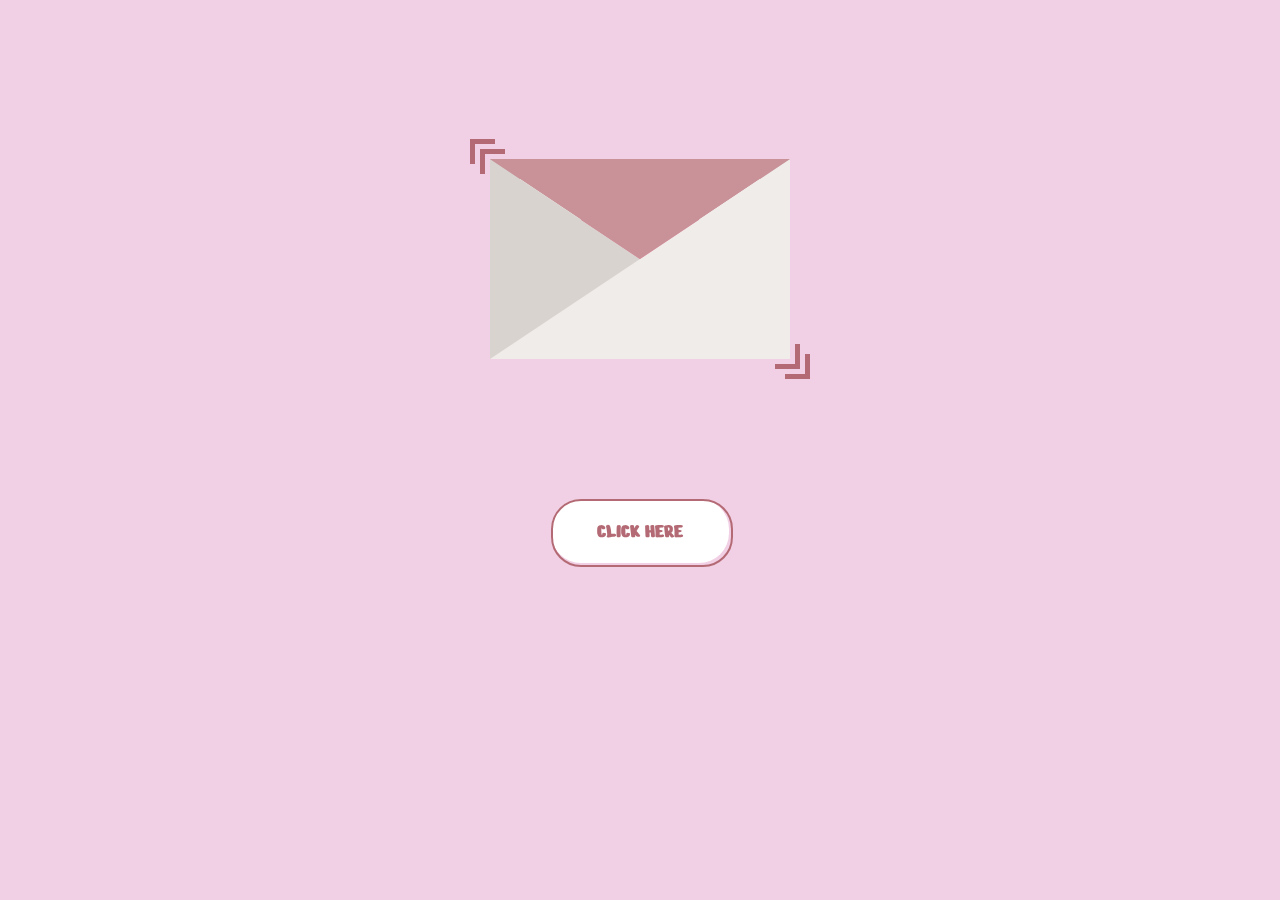
<file: index.html>
<!DOCTYPE html>
<html lang="en">
<head>
    <meta charset="UTF-8">
    <meta name="viewport" content="width=device-width, initial-scale=1.0">
    <title>Happy Graduation</title>
    <link rel="stylesheet" href="./style.css">
    <link rel="stylesheet" href="https://cdnjs.cloudflare.com/ajax/libs/font-awesome/6.6.0/css/all.min.css" integrity="sha512-Kc323vGBEqzTmouAECnVceyQqyqdsSiqLQISBL29aUW4U/M7pSPA/gEUZQqv1cwx4OnYxTxve5UMg5GT6L4JJg==" crossorigin="anonymous" referrerpolicy="no-referrer" />
</head>
<body>
  <audio autoplay loop>
    <source src="./Music.mp3" type="audio/mpeg">
    Your browser does not support the audio element.
  </audio>

    <section class="envelopes">
      <div class="size">
      <div class="border">
        <div class="borderin">
          <div class="wrapper">
            <div class="lid one"></div>
            <div class="lid two"></div>
            <div class="envelope"></div>
            <div class="letter">
              <p><img src="./love.svg" 
                " alt=""></p>
            </div>
          </div>
        </div>
      </div>
      </div>

     
      <a class="btns modalButton" data-popup="popupOne">
        <div class="buttons">
          <button class="blob-btn" >
            CLICK HERE
            <span class="blob-btn__inner">
              <span class="blob-btn__blobs">
                <span class="blob-btn__blob"></span>
                <span class="blob-btn__blob"></span>
                <span class="blob-btn__blob"></span>
                <span class="blob-btn__blob"></span>
              </span>
            </span>
          </button>
          <br/>
        
        <svg xmlns="http://www.w3.org/2000/svg" version="1.1">
          <defs>
            <filter id="goo">
              <feGaussianBlur in="SourceGraphic" result="blur" stdDeviation="10"></feGaussianBlur>
              <feColorMatrix in="blur" mode="matrix" values="1 0 0 0 0 0 1 0 0 0 0 0 1 0 0 0 0 0 21 -7" result="goo"></feColorMatrix>
              <feBlend in2="goo" in="SourceGraphic" result="mix"></feBlend>
            </filter>
          </defs>
        </svg>
      </a>
      
    </section>
    <section class="home" > <!-- Menyembunyikan section home -->
    
      <div class="text">
        <div class="happy">
          <img src="./text/1.png" alt="" class="fade-in">
          <img src="./text/2.png" alt="" class="fade-in">
          <img src="./text/3.png" alt="" class="fade-in">
          <img src="./text/3.png" alt="" class="fade-in">
          <img src="./text/4.png" alt="" class="fade-in">
        </div>
        <div class="graduation">
          <img src="./text/5.png" alt="" class="fade-in">
          <img src="./text/6.png" alt="" class="fade-in">
          <img src="./text/2.png" alt="" class="fade-in">
          <img src="./text/7.png" alt="" class="fade-in">
          <img src="./text/8.png" alt="" class="fade-in">
          <img src="./text/2.png" alt="" class="fade-in">
          <img src="./text/9.png" alt="" class="fade-in">
          <img src="./text/10.png" alt="" class="fade-in">
          <img src="./text/11.png" alt="" class="fade-in">
          <img src="./text/12.png" alt="" class="fade-in">
        </div>
      </div>
      <div class="bouquet">
        <img src="./boquet.PNG" alt=""  class="bouquet-animate">
        
      </div>
      <style>
       
      </style>
    </section>
  
  <section class="modal modalWindow" id="popupOne">  
    <div class="bg-out">
      <section class="top-pane">
        <div class="bg">
          <div class="modal-controls">
            <div class="hearts">
              ♥ ♥
            </div>
            <a class="minimizeBtn"><i class="fa-regular fa-window-maximize"></i></a>
            <a class="maximizeBtn"><i class="fa-regular fa-window-minimize"></i></a>
            <a class="closeBtn"><i class="fa-solid fa-xmark"></i></a>
          </div>
        </div>
      </section>
      <section class="modalWrapper">
        <h2 class="fade-in-out">
          <span></span></h2>
      </section>
    </div>
    
    <section class="bott-pane">
        <a class="nextbtn btn-3d" href="#">NEXT</a>
        <h2>OR</h2>
        <a class="nobtn btn-3d" href="./quitpage.html">NO</a>

    </section>
    
   
  </section>
  <section class="modal overlay"></div>
  
   

    <script src="https://code.jquery.com/jquery-3.7.1.min.js" integrity="sha256-/JqT3SQfawRcv/BIHPThkBvs0OEvtFFmqPF/lYI/Cxo=" crossorigin="anonymous"></script>
    <script src="./script.js"></script>
    <script src="./confetti.js"></script>
    <script>
      $(document).ready(function() {
        $('.nextbtn').click(function(e) {
          e.preventDefault(); // Mencegah aksi default link
           $(".modal").fadeOut();
           $(".envelopes").fadeOut(); // Menyembunyikan .envelopes
           $(".home").css("display", "flex"); // Menampilkan .home dengan display flex
            clearInterval(typingInterval); // Hentikan interval pengetikan saat modal ditutup
            document.querySelector('.fade-in-out span').innerHTML = ""; 
        });
      });
    </script>
</body>
</html>
</file>
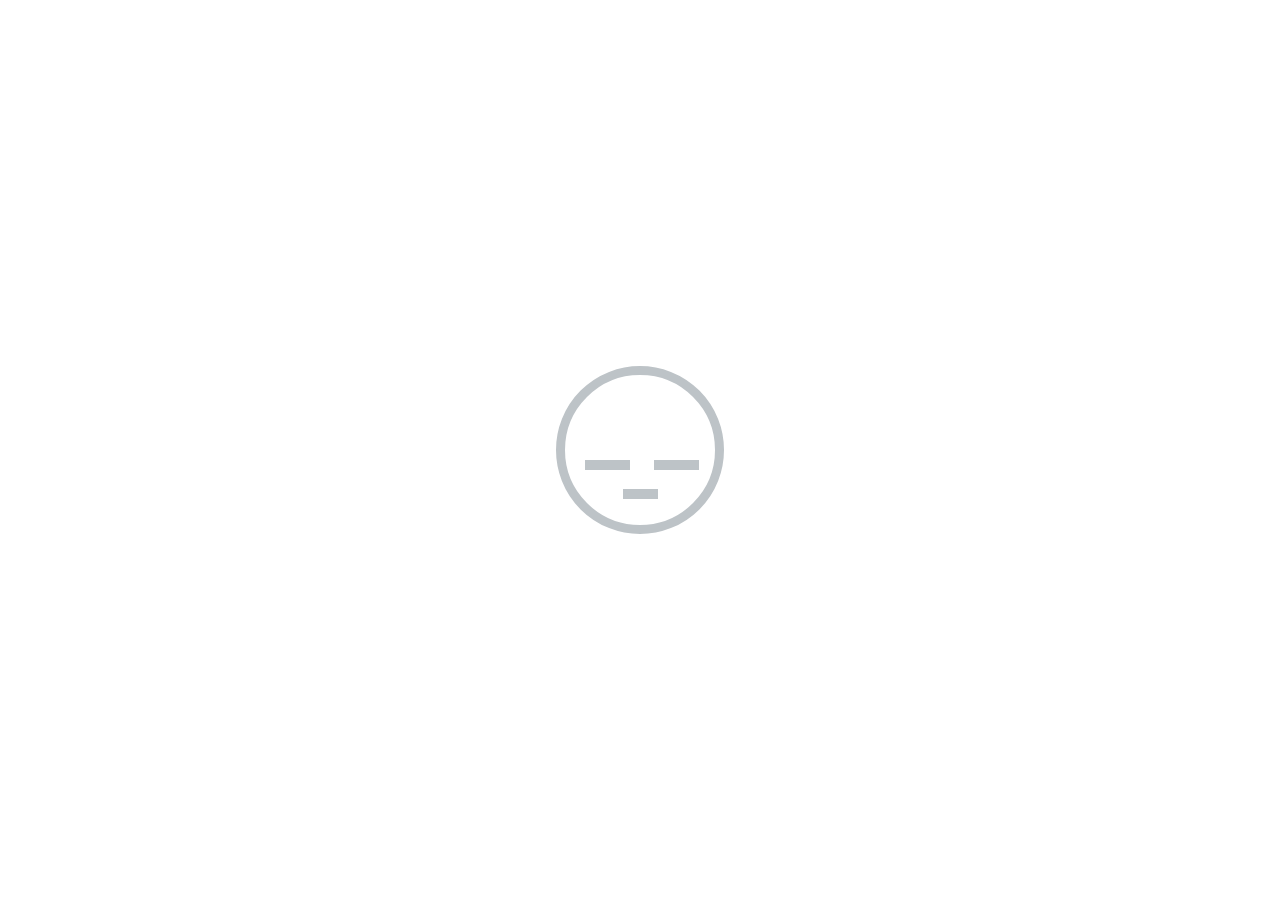
<file: quitpage.html>
<!DOCTYPE html>
<html lang="en">
<head>
    <meta charset="UTF-8">
    <meta name="viewport" content="width=device-width, initial-scale=1.0">
    <title>Quit</title>
    <style>
        .container{
  margin: auto;
  position: absolute;
  top: 50%; left: 50%;
  transform: translate(-50%,-50%);
}

p{
  text-align:Center;
  font-family: 'Fredoka One', cursive;
  color:#3498db;
  font-size:30px;
  padding:10px;
}

.face{
  width:150px;
  height:150px;
  border: 9px solid #bdc3c7;
  border-radius:50%;
  animation: face 7s infinite;
  animation-delay:2s;
  position:relative;
  z-index:9999;
}


.mouth{
  height:10px;
  width:35px;
  margin: 0 auto;
  margin-top: 15px;
  background-color:#bdc3c7;
  animation: mouth 7s infinite;
  animation-delay:2s;
}

.tear{
  position:absolute;
  background-color: #3498db;
  height:0px;
  width:45px;
  top:62px;
  left:29px;
  border-bottom-left-radius:50%;
  animation: tear 7s infinite;
  animation-delay:2s;
}

.tear2{
  position:absolute;
  background-color: #3498db;
  height:0px;
  width:45px;
  top:62px;
  left:98px;
  border-bottom-right-radius:50%;
  animation: tear 7s infinite;
  animation-delay:2s;
}

.eye{
  height:10px;
  width:45px;
  background-color:#bdc3c7;
  display:inline-block;
  margin-left:20px;
  margin-top:20px;
  animation: cry 7s infinite;
  animation-delay:2s;
}

.eyebrow{
  width:30px;
  font-size:40px;
  font-weight:bold;
  color:#bdc3c7;
  display:inline-block;
  margin-left:27px;
  margin-top: 10px;
  opacity:0;
  animation: eyebrow 7s infinite;
  animation-delay:2s;
}

.eyebrow:nth-child(1){
  transform:rotate(-20deg);
}

.eyebrow:nth-child(2){
  transform:rotate(20deg);
}

@keyframes mouth{
  10%{height:30px;width:25px; border:6px solid black;border-radius:50%;margin-top:-8px;}
  50%{height:30px;width:25px; border:6px solid black;border-radius:50%;margin-top:-8px;}
  60%{height:10px;width:35px;border-radius:0%;border:none;margin-top:15px;}
}

@keyframes cry{
  10%{transform:translateY(-34px);background-color:black;}
  50%{transform:translateY(-34px);background-color:black;}
  60%{background-color:#bdc3c7;transform:translateY(0px);}
}

@keyframes eyebrow{
  10%{opacity:1;color:black;}
  50%{opacity:1;color:black;}
  60%{opacity:0;}
}

@keyframes face{
  10%{border-color:black;}
  50%{border-color:black;}
  60%{border-color:#bdc3c7;}
}

@keyframes tear{
  10%{height:96px;}
  50%{height:96px;}
  52%{height:0px;}
}
    </style>
</head>
<body>
    <div class='container'>
        <div class='tear'></div>
        <div class='tear2'></div>
        <div class='face'>
            <div class='eyebrow'>︶</div>
            <div class='eyebrow'>︶</div>
            <div class='eye'></div>
            <div class='eye'></div>
            <div class='mouth'></div>
        </div>
      </div>
</body>
</html>
</file>
<file: style.css>
@import url('https://fonts.googleapis.com/css2?family=Nerko+One&display=swap');
@import url('https://fonts.googleapis.com/css2?family=Outfit:wght@100..900&display=swap');

:root{
    --mimi-pink: #F1CFE4ff;
    --isabelline: #F0ECE9ff;
    --old-rose: #B46A74ff;
    --bright-pink-crayola: #F9616Eff;
    --rosy-brown: #C99299ff;
    --burgundy: #8A1524ff;
    --misty-rose: #FAE5E2ff;
    --tea-rose-red: #FFC3C3ff;
    --pale-purple: #FFE4FFff;
}   
* {
    margin: 0;
    padding: 0;
    box-sizing: border-box;
  }
  
  .envelopes {
    height: 100vh;
    width: 100%;
    display: flex;
    justify-content: center;
    align-items: center;
    flex-direction: column;
    font-family: sans-serif;
    background-color: var(--mimi-pink);
  }

  
  
  @keyframes shake {
    0% { transform: rotate(0deg); }
    25% { transform: rotate(25deg); }
    50% { transform: rotate(0deg); }
    75% { transform: rotate(-25deg); }
    100% { transform: rotate(0deg); }
  }
  
  .border, .borderin {
    position: relative;
    padding: 10px;
  }

  .border::before, .border::after,
  .borderin::before, .borderin::after {
    content: '';
    position: absolute;
    width: 20px;
    height: 20px;
    border-color: var(--old-rose);
    border-style: solid;
  }


@keyframes showBorders {
  0%, 50%, 100% { opacity: 1; }
  25%, 75% { opacity: 0; }
}

.border::before, .border::after,
.borderin::before, .borderin::after {
  animation: showBorders 2s infinite;
}
  .border::before, .borderin::before {
    top: 0;
    left: 0;
    border-width: 5px 0 0 5px;
  }

  .border::after, .borderin::after {
    bottom: 0;
    right: 0;
    border-width: 0 5px 5px 0;
  }
  
  .wrapper {
    height: 200px;
    width: 300px;
    background-color: var(--old-rose);
    position: relative;
    display: flex;
    justify-content: center;
    z-index: 0;
    animation: shake 2s infinite;
  }
  
  .lid {
    position: absolute;
    height: 100%;
    width: 100%;
    top: 0;
    left: 0;
    border-right: 150px solid transparent;
    border-bottom: 100px solid transparent;
    border-left: 150px solid transparent;
    transform-origin: top;
    transition: transform 0.25s linear;
  }
  
  /* Lid when closed */
  .lid.one {
    border-top: 100px solid var(--rosy-brown) ;
    transform: rotateX(0deg);
    z-index: 3;
    transition-delay: 0.75s;
  }
  
  /* Lid when opened */
  .lid.two {
    border-top: 100px solid var(--old-rose);
    transform: rotateX(90deg);
    z-index: 1;
    transition-delay: 0.5s;
  }
  
  .envelope {
    position: absolute;
    height: 100%;
    width: 100%;
    top: 0;
    left: 0;
    border-top: 100px solid transparent;
    border-right: 150px solid #F0ECE9ff;
    border-bottom: 100px solid #F0ECE9ff;
    border-left: 150px solid #D9D3CFff;
    z-index: 3;
  }
  
  .letter {
    position: absolute;
    top: 0;
    width: 80%;
    height: 80%;
    background-color: white;
    border-radius: 15px;
    z-index: 2;
    transition: 0.5s;
  }
  
  .letter p {
    text-align: center;
    font-size: 30px;
    margin-top: 30px;
    color: #3B4049;
  }
  .letter img{
    width: 120px;
  }
  
  .wrapper:hover .lid.one {
    transform: rotateX(90deg);
    transition-delay: 0s;
  }
  
  .wrapper:hover .lid.two {
    transform: rotateX(180deg);
    transition-delay: 0.25s;
  }
  
  .wrapper:hover .letter {
    transform: translateY(-50px);
    transition-delay: 0.5s;
  }

  a.btns {
    display: flex;
    justify-content: center;
    align-items: center;
    flex-direction: column;
    text-decoration: none;
    animation: run-around 2s linear 4 ;
}

@keyframes run-around {
    0% { transform: translateX(0); }
    25% { transform: translateX(20px); }
    50% { transform: translateX(0); }
    75% { transform: translateX(-20px); }
    100% { transform: translateX(0); }
}

  .buttons{
    margin-top: 120px;
    
  }
  .blob-btn {
    z-index: 1;
    position: relative;
    padding: 20px 46px;
    margin-bottom: 30px;
    text-align: center;
    text-transform: uppercase;
    font-family: "Nerko One", cursive;
    font-weight: 400;
    font-style: normal;
    color: #B46A74ff;
    font-size: 20px;
    font-weight: bold;
    background-color: transparent;
    outline: none;
    border: none;
    transition: color 0.5s;
    cursor: pointer;
    border-radius: 30px;
  }
  .blob-btn:before {
    content: "";
    z-index: 1;
    position: absolute;
    left: 0;
    top: 0;
    width: 100%;
    height: 100%;
    border: 2px solid #B46A74ff;
    border-radius: 30px;
  }
  .blob-btn:after {
    content: "";
    z-index: -2;
    position: absolute;
    left: 3px;
    top: 3px;
    width: 100%;
    height: 100%;
    transition: all 0.3s 0.2s;
    border-radius: 30px;
  }
  .blob-btn:hover {
    color: #FFFFFF;
    border-radius: 30px;
  }
  .blob-btn:hover:after {
    transition: all 0.3s;
    left: 0;
    top: 0;
    border-radius: 30px;
  }
  .blob-btn__inner {
    z-index: -1;
    overflow: hidden;
    position: absolute;
    left: 0;
    top: 0;
    width: 100%;
    height: 100%;
    border-radius: 30px;
    background: #ffffff;
  }
  .blob-btn__blobs {
    position: relative;
    display: block;
    height: 100%;
    filter: url("#goo");
  }
  .blob-btn__blob {
    position: absolute;
    top: 2px;
    width: 25%;
    height: 100%;
    background:#B46A74ff;
    border-radius: 100%;
    transform: translate3d(0, 150%, 0) scale(1.7);
    transition: transform 0.45s;
  }
  @supports (filter: url("#goo")) {
    .blob-btn__blob {
      transform: translate3d(0, 150%, 0) scale(1.4);
    }
  }
  .blob-btn__blob:nth-child(1) {
    left: 0%;
    transition-delay: 0s;
  }
  .blob-btn__blob:nth-child(2) {
    left: 30%;
    transition-delay: 0.08s;
  }
  .blob-btn__blob:nth-child(3) {
    left: 60%;
    transition-delay: 0.16s;
  }
  .blob-btn__blob:nth-child(4) {
    left: 90%;
    transition-delay: 0.24s;
  }
  .blob-btn:hover .blob-btn__blob {
    transform: translateZ(0) scale(1.7);
  }
  @supports (filter: url("#goo")) {
    .blob-btn:hover .blob-btn__blob {
      transform: translateZ(0) scale(1.4);
    }
  }/*# sourceMappingURL=style.css.map */



section.modal {
  display: none;
  position: fixed;
  top: 0;
  left: 0;
  z-index: 998;
}
div.bg-out{
  border: 3px solid black;
  background: var(--tea-rose-red);
}
section.modalWindow {
  display: none;
  position: fixed;
  top: 20%;
  left: 50%;
  z-index: 999 !important;
  width: 500px;
  min-height: 800px;
  margin-left: -300px;
  cursor: default;
}
section.modal.overlay {
  display: none;
  position: fixed;
  top: 0;
  left: 0;
  width: 100%;
  min-height: 100%;
  background: purple;
  z-index: 997;
  cursor: pointer;
  border: none;
}
section.modalWindow section.modalWrapper {
  margin: 25px 0px 0px 0px;
  background: var(--misty-rose); 
  border-top: 3px solid black;
  padding: 10px;
  text-align: Center;
  line-height: 20px !important;
  height: 800px;
  display: flex;
  align-items: center;
  justify-content: center;
}
section.modalWindow section.modalWrapper h2{
  line-height: 1.3;
  font-family: "Outfit", sans-serif;

}
section.modalWindow section.modalWrapper h2 span{
  font-size: 30px;
  line-height: 1.5;
}

.fade-in-out {
  animation: fadeInOut 3s ease-in-out forwards;
}

@keyframes fadeInOut {
  0% { opacity: 0; }
  50% { opacity: 1; }
}

.closeBtn {
  position: absolute;
  right: 10px;
  top: 6px;
  cursor: pointer;
}
.minimizeBtn {
  position: absolute;
  right: 27px;
  top: 6px;
  cursor: pointer;
}
.maximizeBtn{
  position: absolute;
  right: 50px;
  top: 4px;
  cursor: pointer;
}
.hearts{
  position: absolute;
  left: 10px;
  top: 6px;
  cursor: pointer;
  color: red;
}
.bott-pane{
  display: flex;
  align-items: center;
  justify-content: center;
  margin-top: 20px;
}
.bott-pane h2{
  margin: 10px;
}

a.nextbtn, a.nobtn {
  text-decoration:none;
  background-color: var(--old-rose);
  border-radius: 50px;
  color: black;
  line-height: 1;
  font-size: 30px;
  margin-left: 0;
  margin-right: 0;
  padding: 20px 25px;
  font-family: "Nerko One";
  display: inline-block;
  vertical-align: middle;
  -webkit-transform: perspective(1px) translateZ(0);
  transform: perspective(1px) translateZ(0);
  min-width: 200px;
  text-align: center;
}
a.nextbtn:hover ,
a.nextbtn:focus,
a.nobtn:hover, 
a.nobtn:focus{
  -webkit-animation-name: wobble;
  animation-name: wobble;
  -webkit-animation-duration: 1s;
  animation-duration: 1s;
  -webkit-animation-timing-function: ease-in-out;
  animation-timing-function: ease-in-out;
  -webkit-animation-iteration-count: 1;
  animation-iteration-count: 1;
}

@-webkit-keyframes wobble {
  16.65% {
    -webkit-transform: translateX(8px);
    transform: translateX(8px);
  }
  33.3% {
    -webkit-transform: translateX(-6px);
    transform: translateX(-6px);
  }
  49.95% {
    -webkit-transform: translateX(4px);
    transform: translateX(4px);
  }
  66.6% {
    -webkit-transform: translateX(-2px);
    transform: translateX(-2px);
  }
  83.25% {
    -webkit-transform: translateX(1px);
    transform: translateX(1px);
  }
  100% {
    -webkit-transform: translateX(0);
    transform: translateX(0);
  }
}
@keyframes wobble {
  16.65% {
    -webkit-transform: translateX(8px);
    transform: translateX(8px);
  }
  33.3% {
    -webkit-transform: translateX(-6px);
    transform: translateX(-6px);
  }
  49.95% {
    -webkit-transform: translateX(4px);
    transform: translateX(4px);
  }
  66.6% {
    -webkit-transform: translateX(-2px);
    transform: translateX(-2px);
  }
  83.25% {
    -webkit-transform: translateX(1px);
    transform: translateX(1px);
  }
  100% {
    -webkit-transform: translateX(0);
    transform: translateX(0);
  }
}


.btn-3d:hover {
  background-color: var(--old-rose);
}

.btn-3d:active {
  top: 3px;
  box-shadow: 0 2px 0 var(--old-rose);
}


.home{
  background-color: var(--pale-purple);
  height: 100vh;
  display: none;
  align-items: center;
  justify-content: center;
  flex-direction: column;
}
.home .text img{
  width: 120px;
}
.home .text{
  display: flex;
  align-items: center;
  flex-direction: column;
}
.home .bouquet img{
  width: 800px;
}
.fade-in {
  opacity: 0;
  animation: fadeInMove 2s infinite;
}
@keyframes fadeInMove {
  0% {
    opacity: 0;
    transform: translateY(20px);
  }
  50% {
    opacity: 1;
    transform: translateY(0);
  }
  100% {
    opacity: 0;
    transform: translateY(-20px);
  }
}
/* Menambahkan delay untuk setiap gambar */
.happy img:nth-child(1) { animation-delay: 0s; }
.happy img:nth-child(2) { animation-delay: 0.2s; }
.happy img:nth-child(3) { animation-delay: 0.4s; }
.happy img:nth-child(4) { animation-delay: 0.6s; }
.happy img:nth-child(5) { animation-delay: 0.8s; }
.graduation img:nth-child(1) { animation-delay: 0s; }
.graduation img:nth-child(2) { animation-delay: 0.2s; }
.graduation img:nth-child(3) { animation-delay: 0.4s; }
.graduation img:nth-child(4) { animation-delay: 0.6s; }
.graduation img:nth-child(5) { animation-delay: 0.8s; }
.graduation img:nth-child(6) { animation-delay: 1s; }
.graduation img:nth-child(7) { animation-delay: 1.2s; }
.graduation img:nth-child(8) { animation-delay: 1.4s; }
.graduation img:nth-child(9) { animation-delay: 1.6s; }
.graduation img:nth-child(10) { animation-delay: 1.8s; }

.bouquet-animate {
  opacity: 0;
  animation: bouquetFadeIn 2s infinite;
}
@keyframes bouquetFadeIn {
  0% {
    opacity: 0;
    transform: scale(0.8);
  }
  50% {
    opacity: 1;
    transform: scale(1);
  }
  100% {
    opacity: 0;
    transform: scale(1.1);
  }
}

  @media screen and (max-width: 600px) {
    .wrapper {
      height: 150px;
      width: 250px;  
    }
  
    .lid {
      border-right: 120px solid transparent; 
      border-bottom: 90px solid transparent; 
      border-left: 120px solid transparent;    
    }
  
    .lid.one {
      border-top: 120px solid var(--rosy-brown); 
    }
  
    .lid.two {
      border-top: 90px solid var(--old-rose);
    }
  
    .envelope {
      border-right: 100px solid #F0ECE9ff; 
      border-bottom: 70px solid #F0ECE9ff;  
      border-left: 100px solid #D9D3CFff;   
    }
  
    .letter {
      width: 90%;
      height: 90%; 
    }
    .letter img{
      width: 80px;
    }
    .size{
      margin-top: 180px;
    }
    section.modalWindow {
      width: 375px; 
      top: 10%; 
      left: 70%;
    }
    
    section.modalWindow section.modalWrapper {
      height: auto; 
      padding: 5px; 
    }
    
    section.modalWindow section.modalWrapper h2 {
      font-size: 24px;
    }
    
    .hearts {
      left: 5px;
    }
    .bott-pane{
      flex-direction: column;
      
    }
  }
  @media screen and (max-width: 412px) {
    section.modalWindow {
      width: 375px; 
      top: 10%; 
      left: 78%;
    }
    
  }
  @media screen and (max-width: 1248px) {
   
    .home .text img{
      width: 60px;
    }
    .home .text{
      display: flex;
      align-items: center;
      flex-direction: column;
    }
    .home .bouquet img{
      width: 600px;
    }
  }
  @media screen and (max-width: 645px) {
   
    .home .text img{
      width: 30px;
    }
    .home .text{
      display: flex;
      align-items: center;
      flex-direction: column;
    }
    .home .bouquet img{
      width: 300px;
    }
  }
</file>
